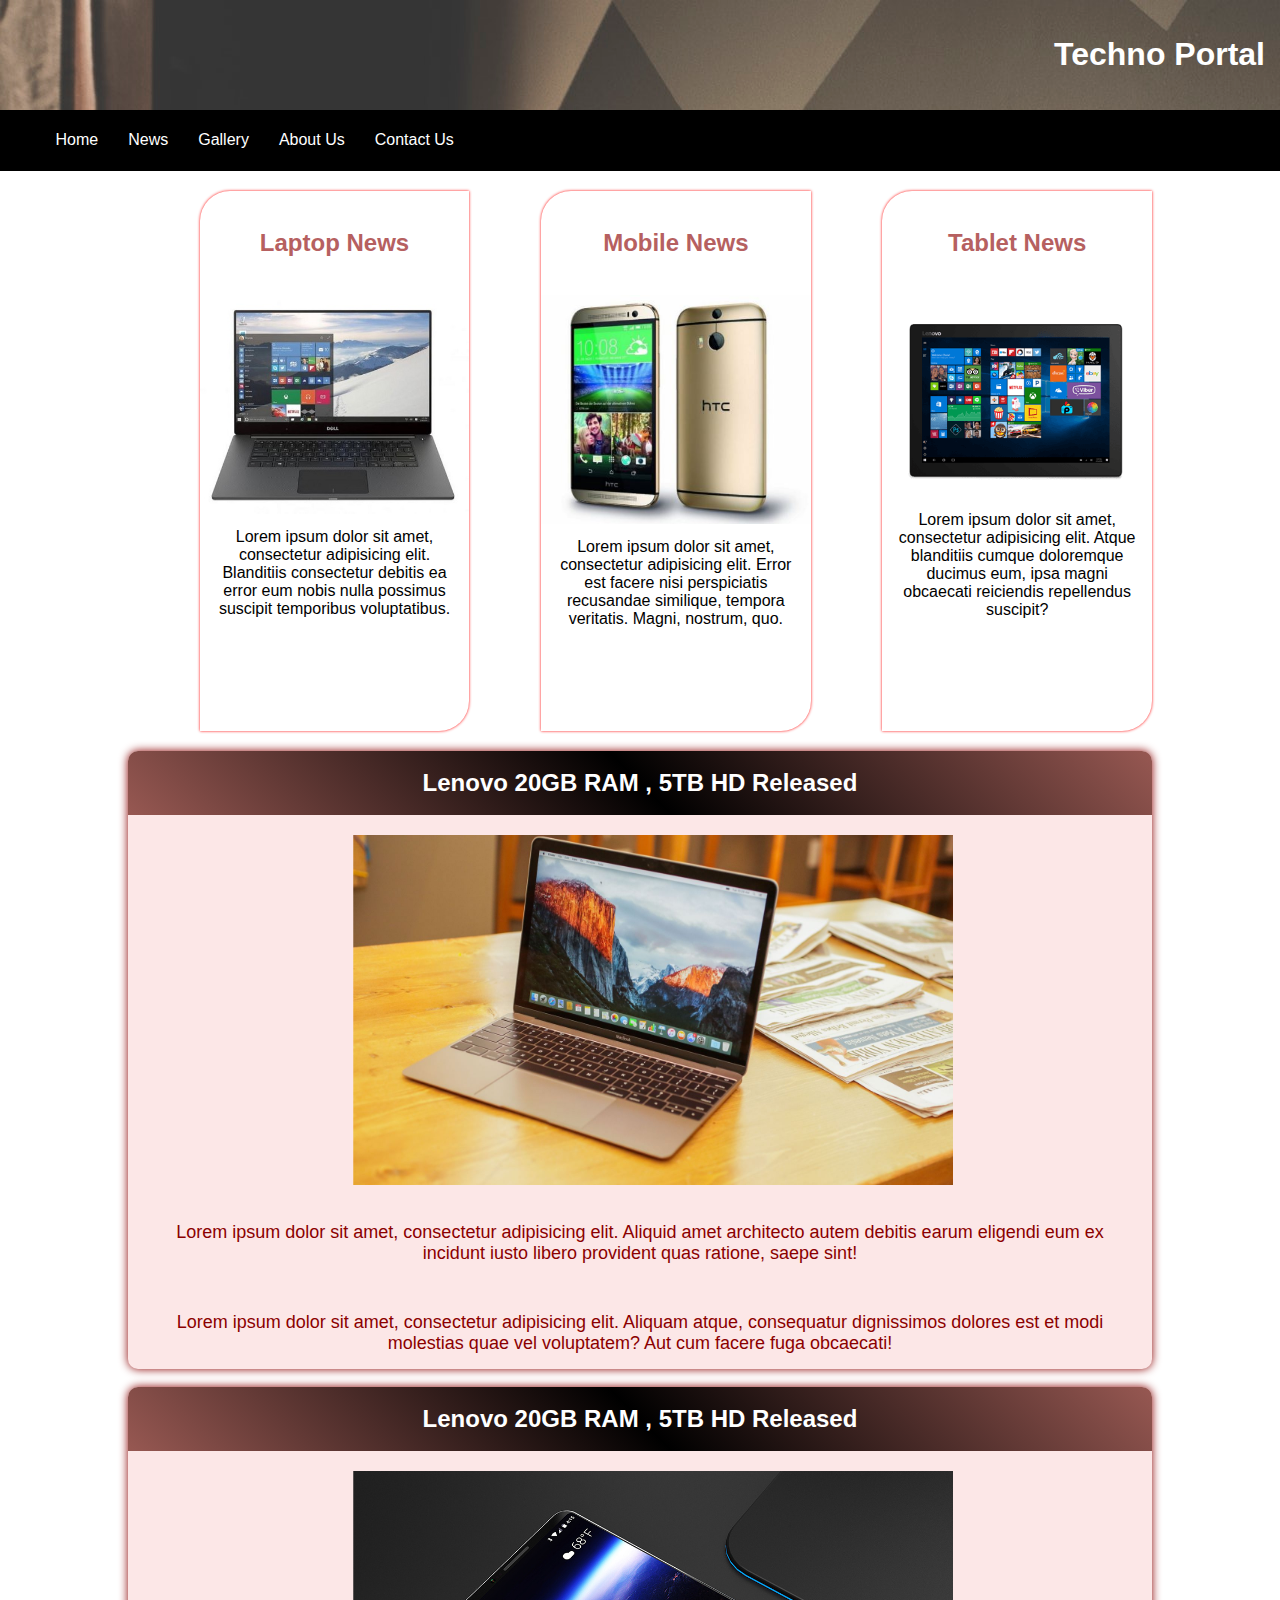
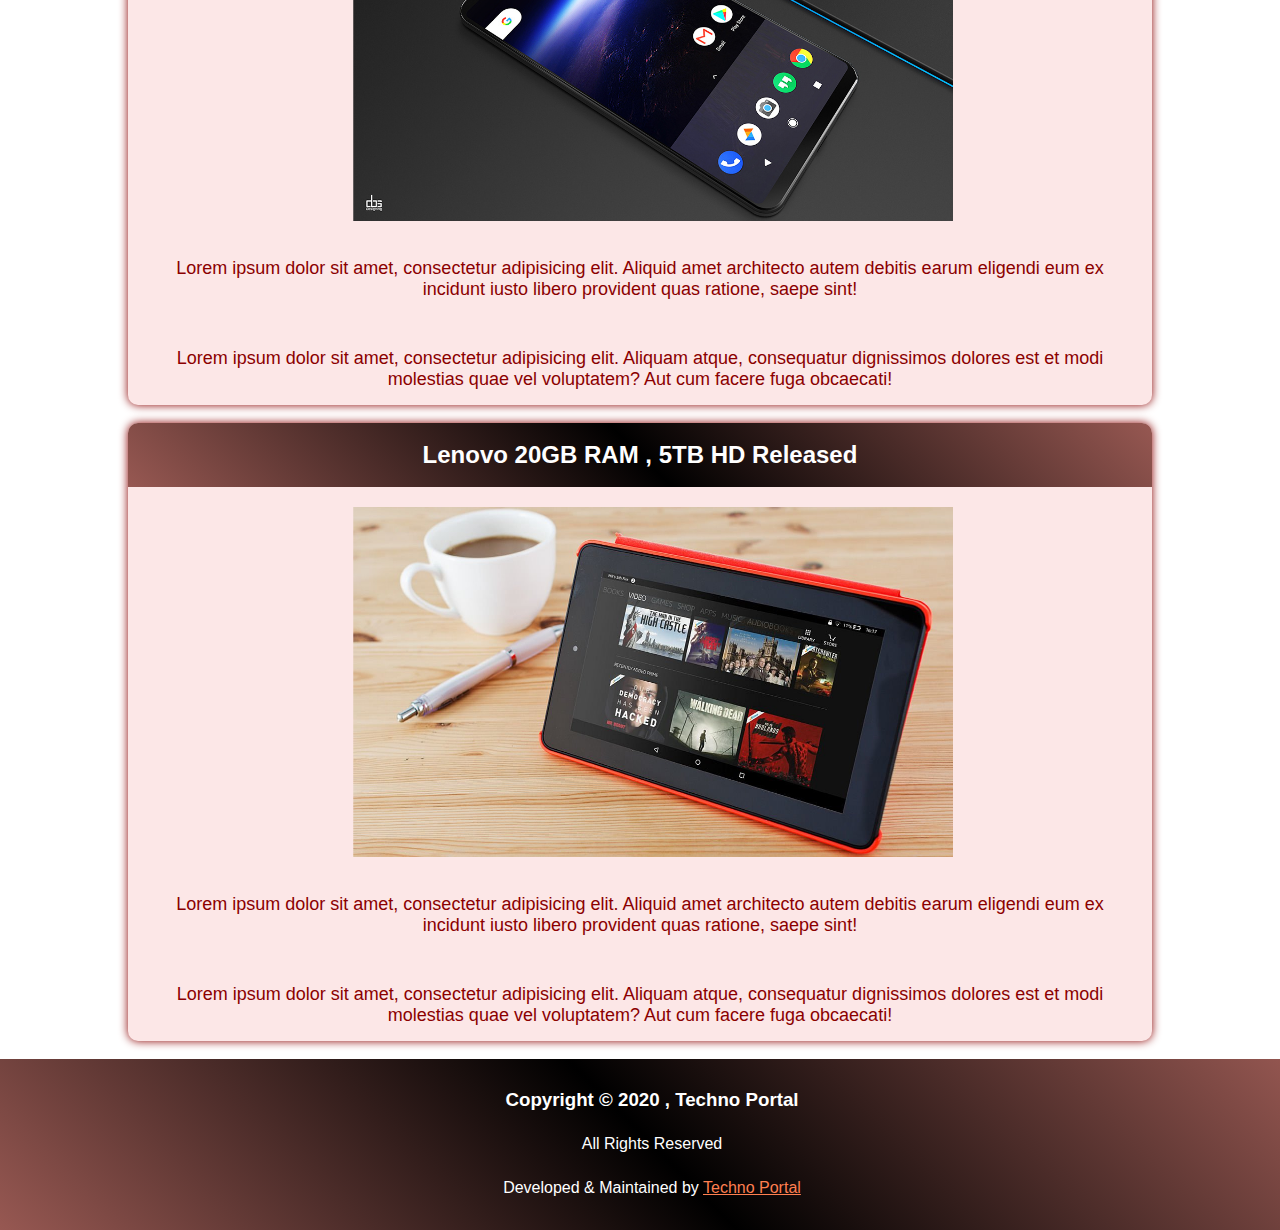
<file: index.html>
<!doctype html>
<html lang="en">
<head>
    <meta charset="UTF-8">
    <meta name="viewport"
          content="width=device-width, user-scalable=no, initial-scale=1.0, maximum-scale=1.0, minimum-scale=1.0">
    <meta http-equiv="X-UA-Compatible" content="ie=edge">
    <title>Mobile Shop</title>
    <link rel="stylesheet" href="CSS/animate.css">
    <link rel="stylesheet" href="CSS/style.css">
</head>
<body>
<header class="main-header">
    <h1>Techno Portal</h1>
</header>

<nav class="main-nav animated flipInX">
    <ul>
        <li><a href="">Home</a></li>
        <li><a href="news.html">News</a></li>
        <li><a href="gallery.html">Gallery</a></li>
        <li><a href="about.html">About Us</a></li>
        <li><a href="contact.html">Contact Us</a></li>
    </ul>
</nav>

<div class="flex animated fadeInLeft">
    <div class="main-content">
        <h2>Laptop News</h2>
        <img src="images/main_laptop.jpg" alt="">
        <div>
            <p>Lorem ipsum dolor sit amet, consectetur adipisicing elit. Blanditiis consectetur debitis ea error eum nobis nulla possimus suscipit temporibus voluptatibus.</p>
        </div>
    </div>

<div class="main-content">
    <h2>Mobile News</h2>
    <img src="images/main_mobile.JPG" alt="">
    <div>
        <p>Lorem ipsum dolor sit amet, consectetur adipisicing elit. Error est facere nisi perspiciatis recusandae similique, tempora veritatis. Magni, nostrum, quo.</p>
    </div>
</div>

<div class="main-content">
    <h2>Tablet News</h2>
    <img src="images/main_tablet.png" alt="">
     <div>
         <p>Lorem ipsum dolor sit amet, consectetur adipisicing elit. Atque blanditiis cumque doloremque ducimus eum, ipsa magni obcaecati reiciendis repellendus suscipit?</p>
     </div>
</div>
</div>



<div id="flex-article">
    <div class="Main-article">
        <h2>Lenovo 20GB RAM , 5TB HD Released</h2>
        <div class=".zoom">
            <img src="images/article_laptop.jpg" alt="">
        </div>

            <p>Lorem ipsum dolor sit amet, consectetur adipisicing elit. Aliquid amet architecto autem debitis earum eligendi eum ex incidunt iusto libero provident quas ratione, saepe sint!</p>

            <p>Lorem ipsum dolor sit amet, consectetur adipisicing elit. Aliquam atque, consequatur dignissimos dolores est et modi molestias quae vel voluptatem? Aut cum facere fuga obcaecati!</p>
    </div>

    <div class="Main-article">
        <h2>Lenovo 20GB RAM , 5TB HD Released</h2>
        <img src="images/article_mobile.jpg" alt="">
        <div>
            <p>Lorem ipsum dolor sit amet, consectetur adipisicing elit. Aliquid amet architecto autem debitis earum eligendi eum ex incidunt iusto libero provident quas ratione, saepe sint!</p>
        </div>
        <div>
            <p>Lorem ipsum dolor sit amet, consectetur adipisicing elit. Aliquam atque, consequatur dignissimos dolores est et modi molestias quae vel voluptatem? Aut cum facere fuga obcaecati!</p>
        </div>
    </div>

        <div class="Main-article">
            <h2>Lenovo 20GB RAM , 5TB HD Released</h2>
            <img src="images/article_tablet.jpg" alt="">
            <div>
                <p>Lorem ipsum dolor sit amet, consectetur adipisicing elit. Aliquid amet architecto autem debitis earum eligendi eum ex incidunt iusto libero provident quas ratione, saepe sint!</p>
            </div>
            <div>
                <p>Lorem ipsum dolor sit amet, consectetur adipisicing elit. Aliquam atque, consequatur dignissimos dolores est et modi molestias quae vel voluptatem? Aut cum facere fuga obcaecati!</p>
            </div>
        </div>
    </div>

</div>



<!-- Main footer -->
<footer class="main-footer">
    <h3>Copyright &copy; 2020 , Techno Portal</h3>
    <p>All Rights Reserved</p>
    <p>Developed & Maintained by
        <a href="https://github.com/anand1109" target="_blank">
            <i class="fa fa-users"></i> Techno Portal</a>
    </p>
</footer>

</body>
</html>
</file>
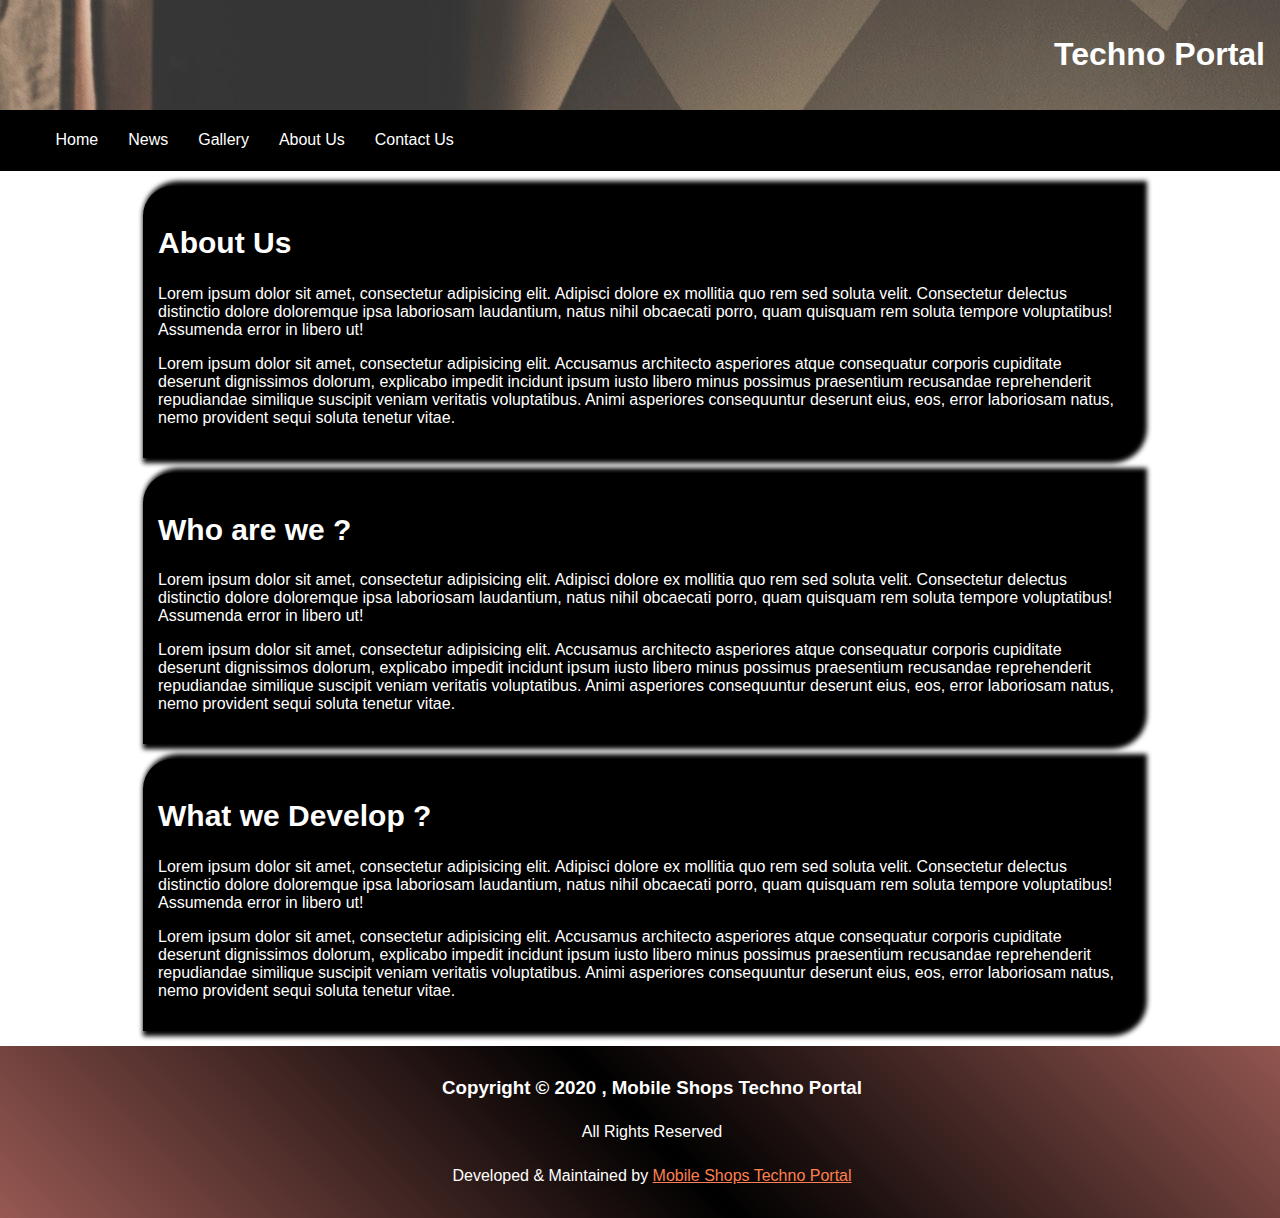
<file: about.html>
<!DOCTYPE html>
<html lang="en">
<head>
    <meta charset="UTF-8">
    <link rel="stylesheet" href="CSS/animate.css">
    <link rel="stylesheet" href="CSS/style.css">
    <style>
        .main-footer{
            width: 100%;
        }
    </style>
    <title>Title</title>
</head>
<body>

<header class="main-header">
    <h1>Techno Portal</h1>
</header>

<nav class="main-nav animated flipInX">
    <ul>
        <li><a href="index.html">Home</a></li>
        <li><a href="news.html">News</a></li>
        <li><a href="gallery.html">Gallery</a></li>
        <li><a href="">About Us</a></li>
        <li><a href="contact.html">Contact Us</a></li>
    </ul>
</nav>



<!-- About Section -->
<section class="about-section">

    <!-- About Us -->
    <article class="about-article animated slideInLeft">
        <h2>About Us</h2>
        <p>Lorem ipsum dolor sit amet, consectetur adipisicing elit. Adipisci dolore ex mollitia quo rem sed soluta velit. Consectetur delectus distinctio dolore doloremque ipsa laboriosam laudantium, natus nihil obcaecati porro, quam quisquam rem soluta tempore voluptatibus! Assumenda error in libero ut!</p>
        <p>Lorem ipsum dolor sit amet, consectetur adipisicing elit. Accusamus architecto asperiores atque consequatur corporis cupiditate deserunt dignissimos dolorum, explicabo impedit incidunt ipsum iusto libero minus possimus praesentium recusandae reprehenderit repudiandae similique suscipit veniam veritatis voluptatibus. Animi asperiores consequuntur deserunt eius, eos, error laboriosam natus, nemo provident sequi soluta tenetur vitae.</p>
    </article>

    <!-- Who are we ? -->
    <article class="about-article animated slideInRight">
        <h2>Who are we ?</h2>
        <p>Lorem ipsum dolor sit amet, consectetur adipisicing elit. Adipisci dolore ex mollitia quo rem sed soluta velit. Consectetur delectus distinctio dolore doloremque ipsa laboriosam laudantium, natus nihil obcaecati porro, quam quisquam rem soluta tempore voluptatibus! Assumenda error in libero ut!</p>
        <p>Lorem ipsum dolor sit amet, consectetur adipisicing elit. Accusamus architecto asperiores atque consequatur corporis cupiditate deserunt dignissimos dolorum, explicabo impedit incidunt ipsum iusto libero minus possimus praesentium recusandae reprehenderit repudiandae similique suscipit veniam veritatis voluptatibus. Animi asperiores consequuntur deserunt eius, eos, error laboriosam natus, nemo provident sequi soluta tenetur vitae.</p>
    </article>

    <!-- What we Develop ? -->
    <article class="about-article animated slideInLeft">
        <h2>What we Develop ?</h2>
        <p>Lorem ipsum dolor sit amet, consectetur adipisicing elit. Adipisci dolore ex mollitia quo rem sed soluta velit. Consectetur delectus distinctio dolore doloremque ipsa laboriosam laudantium, natus nihil obcaecati porro, quam quisquam rem soluta tempore voluptatibus! Assumenda error in libero ut!</p>
        <p>Lorem ipsum dolor sit amet, consectetur adipisicing elit. Accusamus architecto asperiores atque consequatur corporis cupiditate deserunt dignissimos dolorum, explicabo impedit incidunt ipsum iusto libero minus possimus praesentium recusandae reprehenderit repudiandae similique suscipit veniam veritatis voluptatibus. Animi asperiores consequuntur deserunt eius, eos, error laboriosam natus, nemo provident sequi soluta tenetur vitae.</p>
    </article>
</section>

    <!-- Main footer -->
    <footer class="main-footer">
        <h3>Copyright &copy; 2020 , Mobile Shops Techno Portal</h3>
        <p>All Rights Reserved</p>
        <p>Developed & Maintained by
            <a href="https://github.com/anand1109" target="_blank">
                <i class="fa fa-users"></i> Mobile Shops Techno Portal</a>
        </p>
    </footer>



</body>
</html>
</file>
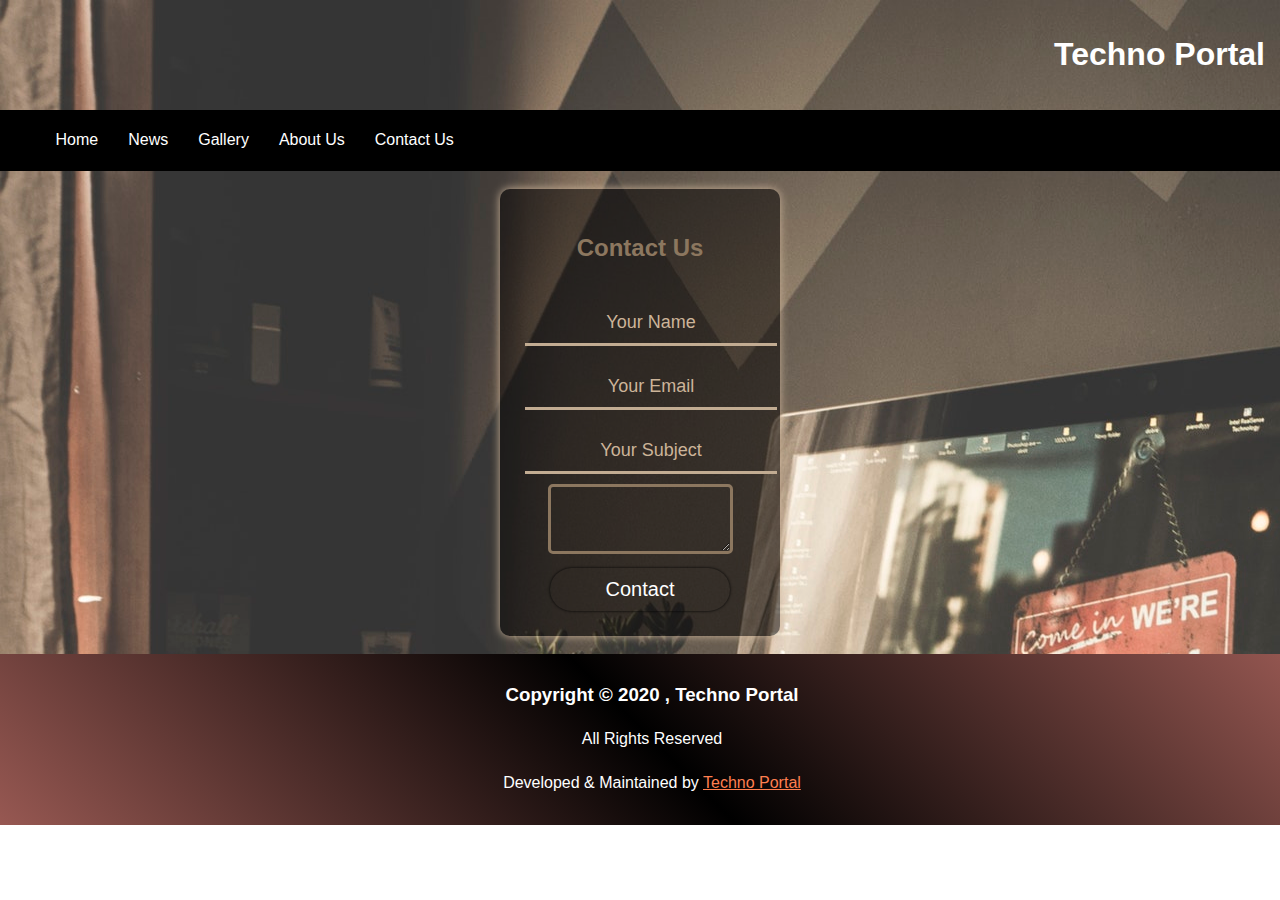
<file: contact.html>
<!doctype html>
<html lang="en">
<head>
    <meta charset="UTF-8">
    <meta name="viewport"
          content="width=device-width, user-scalable=no, initial-scale=1.0, maximum-scale=1.0, minimum-scale=1.0">
    <meta http-equiv="X-UA-Compatible" content="ie=edge">
    <link rel="stylesheet" href="CSS/animate.css">
    <link rel="stylesheet" href="CSS/style.css">
    <style>

        .contact-section{
            background: white url("images/image5.jpeg") no-repeat;
            padding: 18px;
        }

    </style>
    <title>Mobile Shops</title>
</head>
<body>

<header class="main-header">
    <h1>Techno Portal</h1>
</header>

<nav class="main-nav animated flipInX">
    <ul>
        <li><a href="index.html">Home</a></li>
        <li><a href="news.html">News</a></li>
        <li><a href="gallery.html">Gallery</a></li>
        <li><a href="about.html">About Us</a></li>
        <li><a href="contact.html">Contact Us</a></li>
    </ul>
</nav>


<!-- Contact Section -->
<section class="contact-section">
    <article class="contact-article animated flip">
        <h2>Contact Us</h2>
        <form class="contact-form">
            <input type="text" placeholder="Your Name" class="input-field">
            <br>
            <input type="email" placeholder="Your Email" class="input-field">
            <br>
            <input type="text" placeholder="Your Subject" class="input-field">
            <br>
            <textarea rows="4" cols="20"></textarea>
            <br>
            <input type="submit" value="Contact" id="contact-btn">
        </form>
    </article>
</section>

<!-- Main footer -->
<footer class="main-footer">
    <h3>Copyright &copy; 2020 , Techno Portal</h3>
    <p>All Rights Reserved</p>
    <p>Developed & Maintained by
        <a href="https://github.com/anand1109" target="_blank">
            <i class="fa fa-users"></i> Techno Portal</a>
    </p>
</footer>


</body>
</html>
</file>
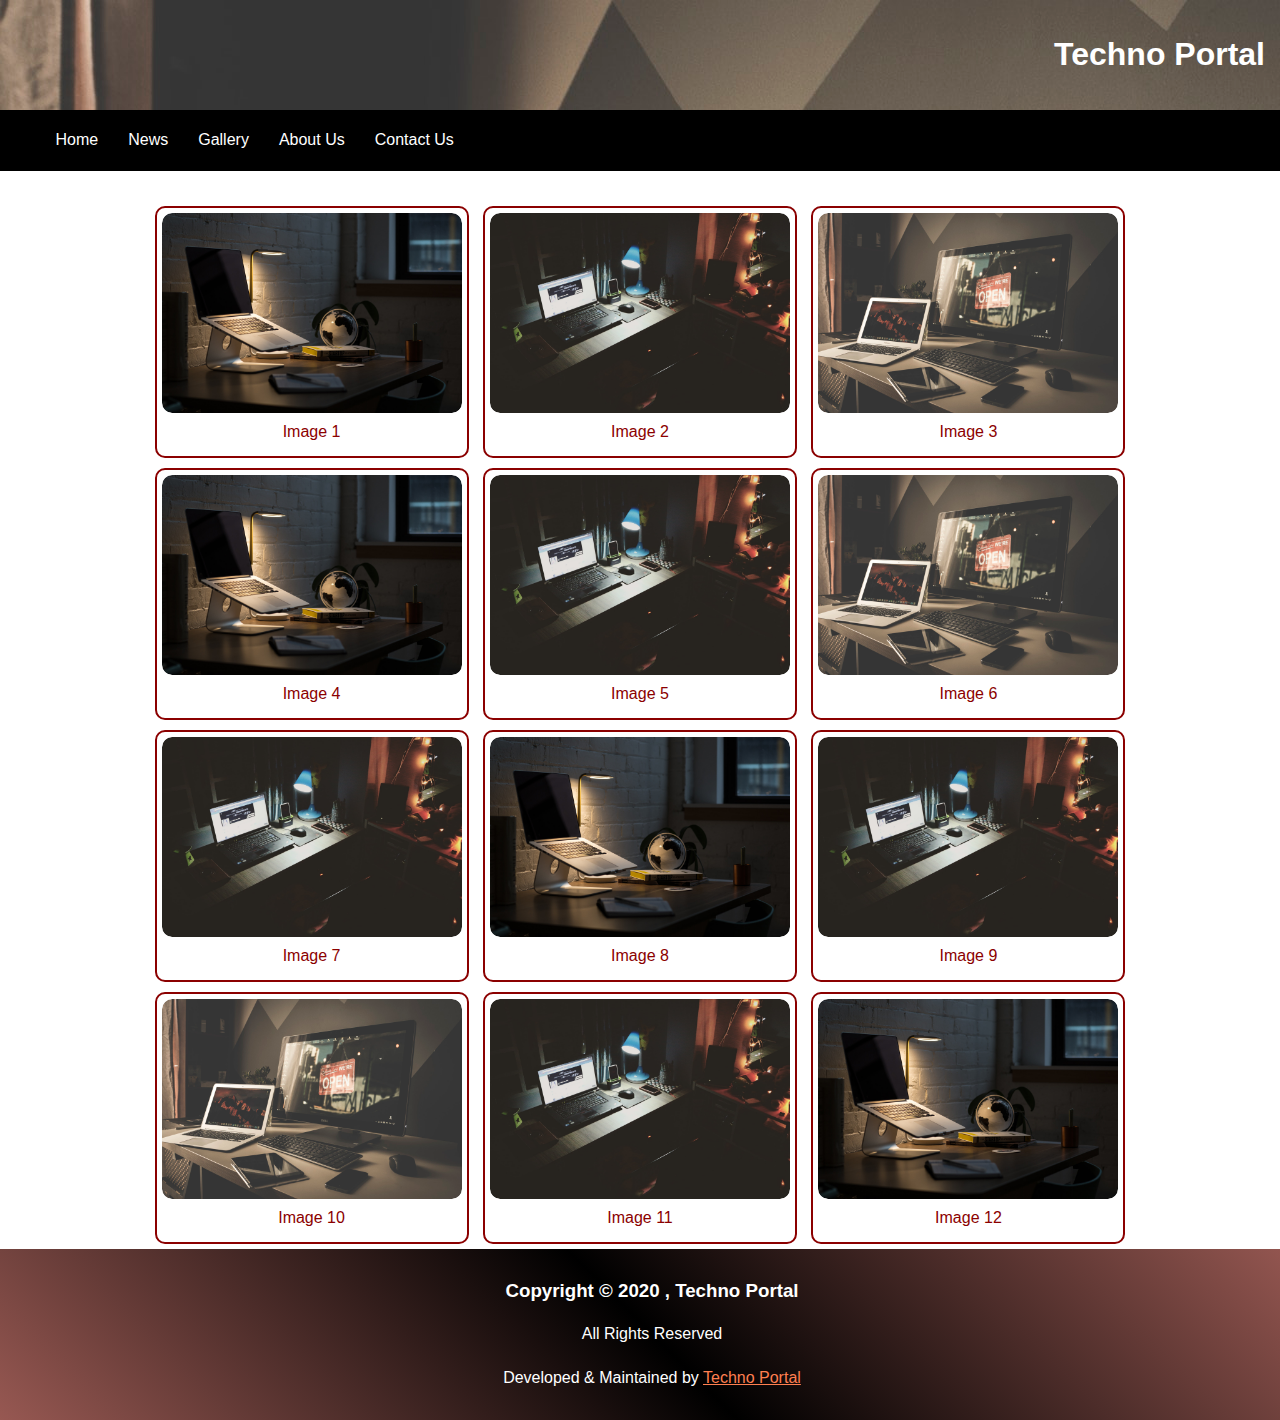
<file: gallery.html>
<!doctype html>
<html lang="en">
<head>
    <meta charset="UTF-8">
    <meta name="viewport"
          content="width=device-width, user-scalable=no, initial-scale=1.0, maximum-scale=1.0, minimum-scale=1.0">
    <meta http-equiv="X-UA-Compatible" content="ie=edge">
    <link rel="stylesheet" href="CSS/animate.css">
    <link rel="stylesheet" href="CSS/style.css">
    <style>
        .main-nav{
            margin-bottom: 30px;
        }
        section{
            text-align: center;
        }
        section h1{
            font-family: "Old English Text MT",sans-serif;
            font-size: 35px;
            text-shadow: 0 0 3px darkred;
        }
        .image{
            border: 2px solid darkred;
            width: 300px;
            display: inline-block;
            margin: 5px;
            padding: 5px;
            border-radius: 10px;
        }
        .image img:hover{
            box-shadow: 0 0 10px darkred;
            cursor: pointer;
        }
        .image img{
            width: 100%;
            height: 200px;
            border-radius: 10px;
        }
        .desc{
            padding: 10px;
            color: darkred;
            font-family: Arial, sans-serif;
        }

        .zoom{
            width: 300px;
            height: 200px;
            border-radius: 10px;
            overflow: hidden;
        }

        .zoom:hover img{
            transform: scale(1.2, 1.2);
            transition: all 1s;
        }
    </style>

    <title>Document</title>
</head>
<body>
<header class="main-header">
    <h1>Techno Portal</h1>
</header>

<nav class="main-nav">
    <ul>
        <li><a href="index.html">Home</a></li>
        <li><a href="news.html">News</a></li>
        <li><a href="gallery.html">Gallery</a></li>
        <li><a href="about.html">About Us</a></li>
        <li><a href="contact.html">Contact Us</a></li>
    </ul>
</nav>
<section>

    <div class="image animated rotateInUpLeft">
        <div class="zoom">
            <img src="images/image4.jpeg" width="600" height="400">
        </div>

        <div class="desc">Image 1</div>
    </div>

    <div class="image animated rotateInUpLeft">
        <div class="zoom">
            <img src="images/image6.jpeg" width="600" height="400">
        </div>

        <div class="desc">Image 2</div>
    </div>

    <div class="image animated rotateInUpLeft">
        <div class="zoom">
            <img src="images/image5.jpeg" width="600" height="400">
        </div>
        <div class="desc">Image 3</div>
    </div>

    <div class="image animated rotateInUpLeft">
        <div class="zoom">
            <img src="images/image4.jpeg" width="600" height="400">
        </div>
        <div class="desc">Image 4</div>
    </div>

    <div class="image animated rotateInUpLeft">
        <div class="zoom">
            <img src="images/image6.jpeg" width="600" height="400">
        </div>
        <div class="desc">Image 5</div>
    </div>

    <div class="image animated rotateInUpLeft">
        <div class="zoom">
            <img src="images/image5.jpeg" width="600" height="400">
        </div>
        <div class="desc">Image 6</div>
    </div>

    <div class="image animated rotateInUpLeft">
        <div class="zoom">
            <img src="images/image6.jpeg" width="600" height="400">
        </div>
        <div class="desc">Image 7</div>
    </div>

    <div class="image animated rotateInUpLeft">
        <div class="zoom">
            <img src="images/image4.jpeg" width="600" height="400">
        </div>
        <div class="desc">Image 8</div>
    </div>

    <div class="image animated rotateInUpLeft">
        <div class="zoom">
            <img src="images/image6.jpeg" width="600" height="400">
        </div>
        <div class="desc">Image 9</div>
    </div>

    <div class="image animated rotateInUpLeft">
        <div class="zoom">
            <img src="images/image5.jpeg" width="600" height="400">
        </div>
        <div class="desc">Image 10</div>
    </div>

    <div class="image animated rotateInUpLeft">
        <div class="zoom">
            <img src="images/image6.jpeg" width="600" height="400">
        </div>
        <div class="desc">Image 11</div>
    </div>

    <div class="image animated rotateInUpLeft">
        <div class="zoom">
            <img src="images/image4.jpeg" width="600" height="400">
        </div>
        <div class="desc">Image 12</div>
    </div>
</section>


<!-- Main footer -->
<footer class="main-footer">
    <h3>Copyright &copy; 2020 , Techno Portal</h3>
    <p>All Rights Reserved</p>
    <p>Developed & Maintained by
        <a href="https://github.com/anand1109" target="_blank">
            <i class="fa fa-users"></i> Techno Portal</a>
    </p>
</footer>



</body>
</html>
</file>
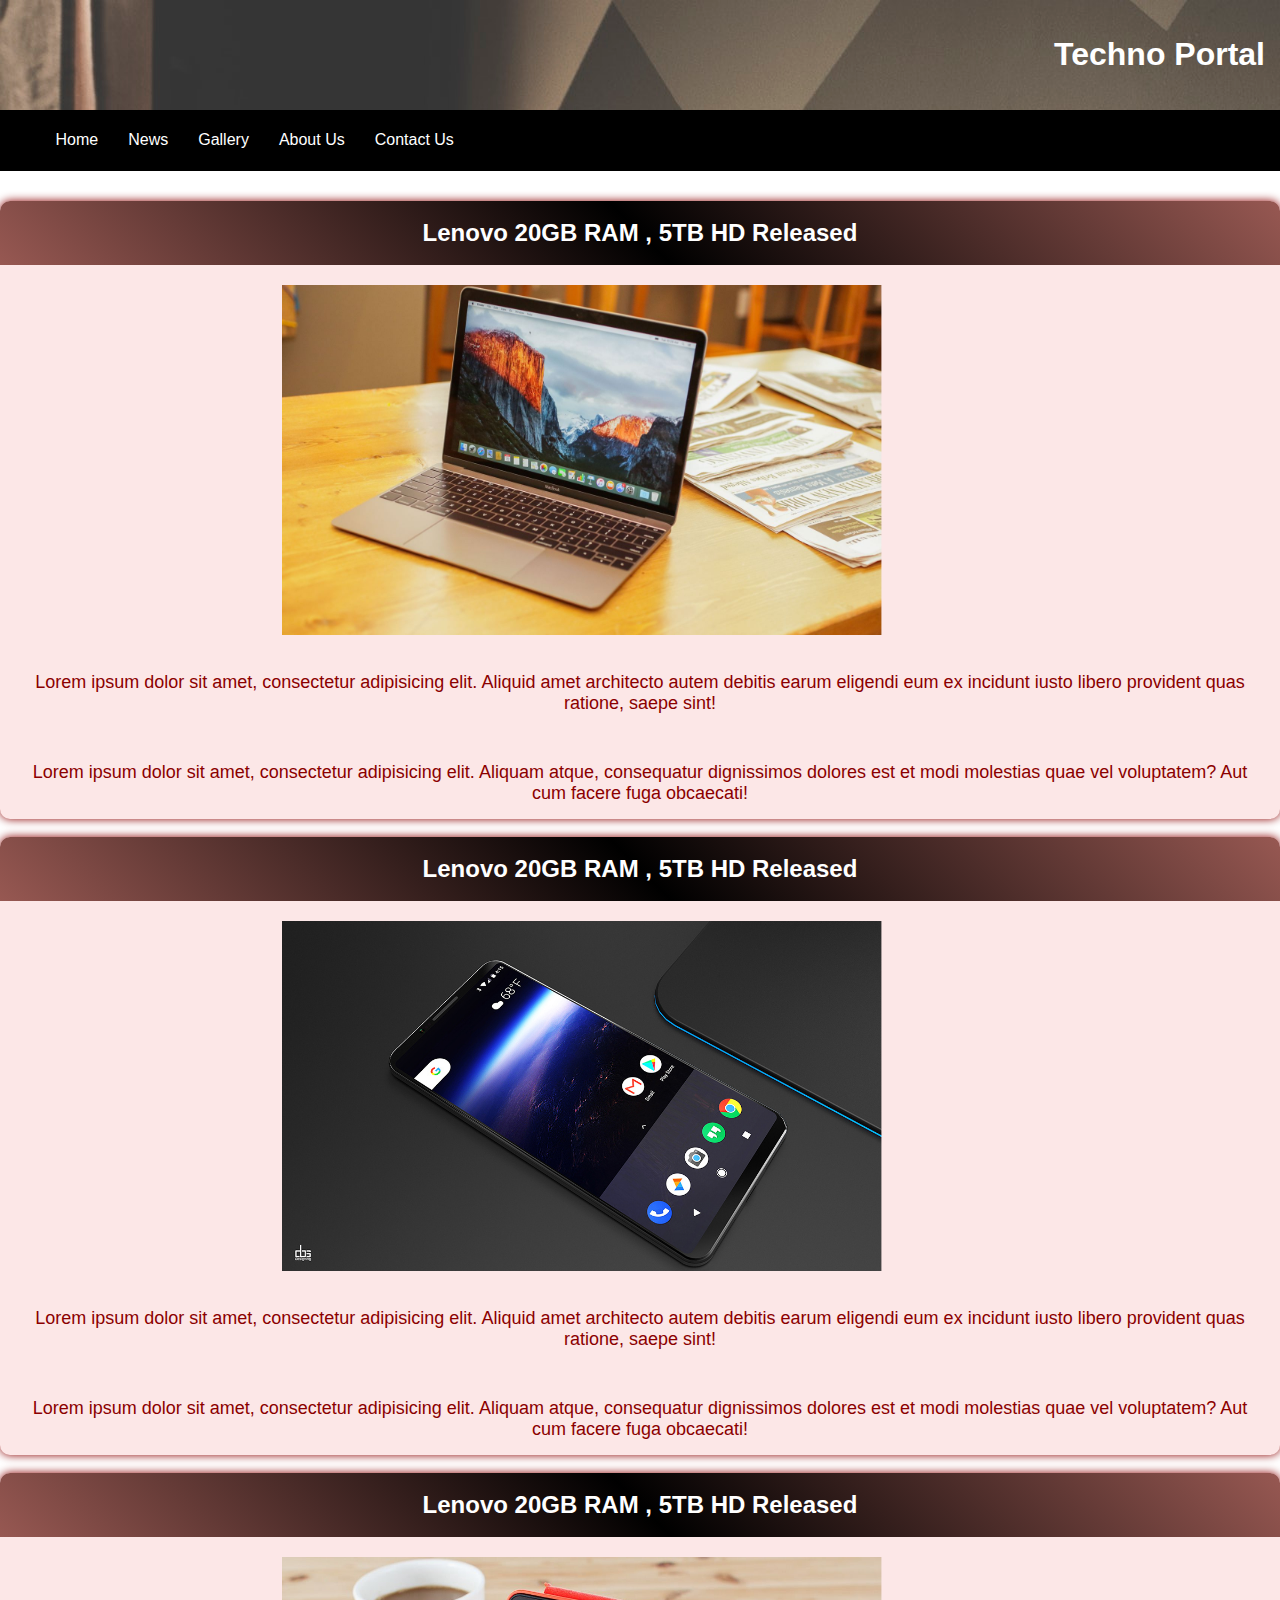
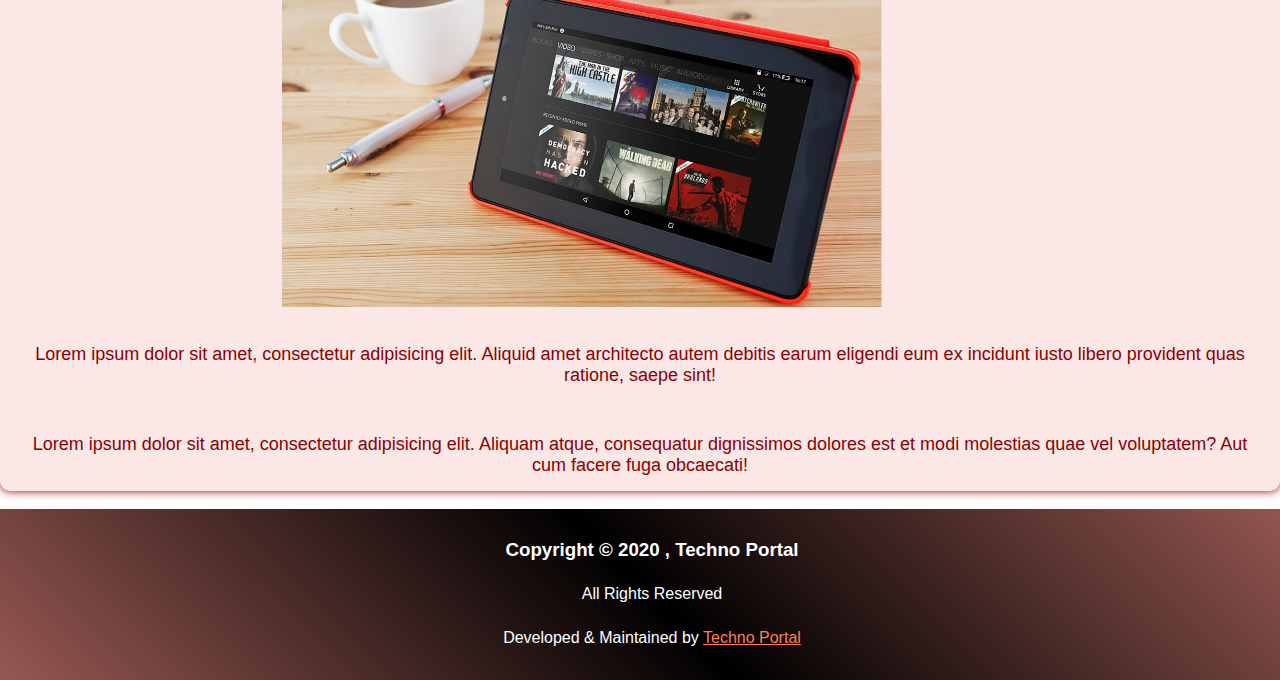
<file: news.html>
<!doctype html>
<html lang="en">
<head>
    <meta charset="UTF-8">
    <meta name="viewport"
          content="width=device-width, user-scalable=no, initial-scale=1.0, maximum-scale=1.0, minimum-scale=1.0">
    <meta http-equiv="X-UA-Compatible" content="ie=edge">
    <link rel="stylesheet" href="CSS/animate.css">
    <link rel="stylesheet" href="CSS/style.css">
    <style>
        .main-nav{
            margin-bottom: 30px;
        }
    </style>
    <title>Mobile Shops</title>
</head>
<body>
<header class="main-header">
    <h1>Techno Portal</h1>
</header>

<nav class="main-nav animated flipInX">
    <ul>
        <li><a href="index.html">Home</a></li>
        <li><a href="">News</a></li>
        <li><a href="gallery.html">Gallery</a></li>
        <li><a href="about.html">About Us</a></li>
        <li><a href="contact.html">Contact Us</a></li>
    </ul>
</nav>


<div id="flex-article ">
    <div class="Main-article animated fadeInUp">
        <h2>Lenovo 20GB RAM , 5TB HD Released</h2>
        <div class=".zoom">
            <img src="images/article_laptop.jpg" alt="">
        </div>

        <p>Lorem ipsum dolor sit amet, consectetur adipisicing elit. Aliquid amet architecto autem debitis earum eligendi eum ex incidunt iusto libero provident quas ratione, saepe sint!</p>

        <p>Lorem ipsum dolor sit amet, consectetur adipisicing elit. Aliquam atque, consequatur dignissimos dolores est et modi molestias quae vel voluptatem? Aut cum facere fuga obcaecati!</p>
    </div>

    <div class="Main-article">
        <h2>Lenovo 20GB RAM , 5TB HD Released</h2>
        <img src="images/article_mobile.jpg" alt="">
        <div>
            <p>Lorem ipsum dolor sit amet, consectetur adipisicing elit. Aliquid amet architecto autem debitis earum eligendi eum ex incidunt iusto libero provident quas ratione, saepe sint!</p>
        </div>
        <div>
            <p>Lorem ipsum dolor sit amet, consectetur adipisicing elit. Aliquam atque, consequatur dignissimos dolores est et modi molestias quae vel voluptatem? Aut cum facere fuga obcaecati!</p>
        </div>
    </div>

    <div class="Main-article">
        <h2>Lenovo 20GB RAM , 5TB HD Released</h2>
        <img src="images/article_tablet.jpg" alt="">
        <div>
            <p>Lorem ipsum dolor sit amet, consectetur adipisicing elit. Aliquid amet architecto autem debitis earum eligendi eum ex incidunt iusto libero provident quas ratione, saepe sint!</p>
        </div>
        <div>
            <p>Lorem ipsum dolor sit amet, consectetur adipisicing elit. Aliquam atque, consequatur dignissimos dolores est et modi molestias quae vel voluptatem? Aut cum facere fuga obcaecati!</p>
        </div>
    </div>
</div>

</div>



<!-- Main footer -->
<footer class="main-footer">
    <h3>Copyright &copy; 2020 , Techno Portal</h3>
    <p>All Rights Reserved</p>
    <p>Developed & Maintained by
        <a href="https://github.com/anand1109" target="_blank">
            <i class="fa fa-users"></i> Techno Portal</a>
    </p>
</footer>


</body>
</html>
</file>
<file: CSS/style.css>
body {
    font-family: Arial, sans-serif;
    margin: 0;

}

.main-header {
    background-image: url("../images/image5.jpeg");
    padding: 15px;
    text-align: right;
    color: white;
}

.main-nav{
    width: 100%;
    margin: auto;
    background-color: black;
    padding: 0.5px;

}
.main-nav ul{
    display: flex;
    box-shadow: 0 0 10px black;
}

.main-nav li{
    list-style: none;
}

.main-nav li a{
    padding: 5px 15px;
    text-decoration: none;
    color: white;
    display: flex;


}

.main-nav li a:hover{
    background: linear-gradient(45deg,black,#975852);
    padding: 5px 15px;
    border-radius: 50px;
    box-shadow: 0 0 3px white;
}

.flex{
    display: flex;
    align-items: center;
    width: 80%;
    margin: auto;
}

.main-content{
    text-align: center;
    margin-top: 20px ;
    margin-left: 7%;
    margin-bottom: 20px;
    box-shadow: 0 0 3px red;
    border-radius: 30px 0px 30px 0px ;
    width: 300px;
    height: 60vh;

}
.main-content h2{
    color: #b66060;
    text-align: center;
    padding: 18px;
    border-radius: 10px 10px 0 0 ;
}

.main-content img {

    width: 100%;
}

.main-content p{
    margin: auto;
    font-size: 16px;
    text-align: center;
    padding: 10px;
    color: black;
}


#flex-article{
    width: 80%;
    margin: auto;
}

.Main-article{
    box-shadow: 0 0 10px darkred;
    background-color: #fce7e7;
    border-radius: 10px;
}



.Main-article h2 {
    background: linear-gradient(45deg,#975852,black,#975852);
    text-align: center;
    color: white;
    padding: 18px;
    margin-top: 0px;
    border-radius: 10px 10px 0px 0px;

}

.Main-article img {
    width: 600px;
    height: 350px;
    margin: auto;
    padding-left: 22%;
    padding-right: 22%;
    border-radius: 10px;
    display: inline-block;
}

.zoom img{
    width: inherit;
    height: inherit;
    border-radius: 10px;
    transition: all 0.5s;
}
.zoom:hover img{
    transform: scale(1.2,1.2);
}

.Main-article p{
    font-size: 18px;
    text-align: center;
    padding: 15px;
    color: darkred;
}



<!-- Contact Section -->

.contact-section {
background-color: black;
    padding: 12px;
}

.contact-article{
    width: 250px;
    text-align: center;
    margin: auto;
    background-color: rgba(1,0,0,0.5);
    padding: 15px;
    border-radius: 10px;
    box-shadow: 0 0 10px #ccb499  ;
}

.contact-article h2{
    color: #8c775f;
    padding: 10px;
}

.input-field {
    text-align: center;
    font-size: 18px;
    margin: 10px;
    outline: none;
    border-top: 0px;
    border-left: 0px;
    border-right: 0px;
    border-bottom: 3px solid #c2ac92;
    padding: 10px;
    background-color: transparent;
}

.input-field:focus {
    border-color: whitesmoke;
}

::placeholder{
    color: #ccb499;
}

.contact-section input [type = 'text'] {
    color: white;
}

textarea {
    background-color: transparent;
    border: 3px solid #8c775f;
    border-radius: 5px;
}

textarea:focus {
    border-color: whitesmoke;
    outline: none;
    cursor: text;
}

#contact-btn{
    background-color: transparent;
    color: white;
    outline: none;
    font-size: 20px;
    margin: 10px;
    padding: 10px 25px;
    border: none;
    border-radius: 50px;
    width: 180px;
    box-shadow: 0 0 3px black ;
}

#contact-btn:hover{
    outline: none;
    box-shadow: 3px 0 3px white;
    cursor: pointer ;
}

.about-section{
    width: 80%;
    margin: auto;
}

.about-article{
    background-color: black;
    color: white;
    padding: 15px;
    margin: 15px;
    border-radius: 30px 0px 30px 0px;
    box-shadow: 5px 0px  5px 5px black;
}

.about-article h2{
    font-size: 30px;
}

.about-article p{
    font-family: sans-serif;
}

/* ----------------- Main Footer ------------------- */

.main-footer {
    background: linear-gradient(45deg,#975852,black,#975852);
    padding: 12px;
    width: 100%;
}

.main-footer h3 {
    text-align: center;
    color: white;
}

.main-footer p{
    text-align: center;
    color: white;
    padding: 5px;
}
.main-footer a{
    color: coral;
}
</file>
